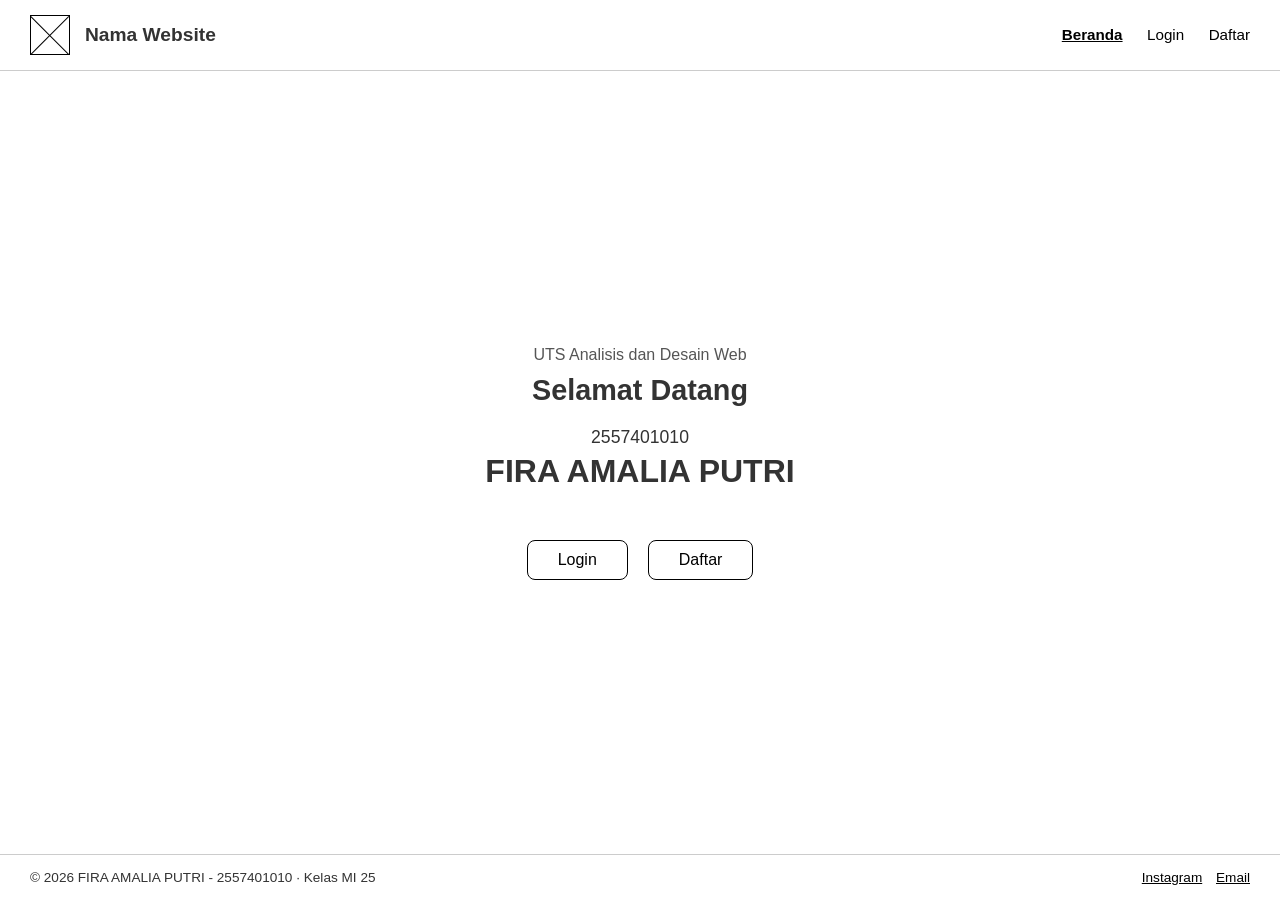
<file: index.html>
<!DOCTYPE html>
<html lang="id">
<head>
    <meta charset="UTF-8">
    <meta name="viewport" content="width=device-width, initial-scale=1.0">
    <title>Beranda - Selamat Datang</title>
    <link rel="stylesheet" href="style.css">
</head>
<body>

    <header>
        <div class="logo-container">
            <div class="logo-box"></div>
            <span class="logo-text">Nama Website</span>
        </div>
        <nav>
            <a href="index.html" class="active">Beranda</a>
            <a href="login.html">Login</a>
            <a href="daftar.html">Daftar</a>
        </nav>
    </header>

    <main>
        <p class="sub-title">UTS Analisis dan Desain Web</p>
        <h1>Selamat Datang</h1>
        <p class="nim-text">2557401010</p>
        <p class="nama-text">FIRA AMALIA PUTRI</p>

        <div class="btn-container">
            <a href="login.html" class="btn">Login</a>
            <a href="daftar.html" class="btn">Daftar</a>
        </div>
    </main>

    <footer>
        <div>© 2026 FIRA AMALIA PUTRI - 2557401010 · Kelas MI 25</div>
        <div>
            <a href="#">Instagram</a>
            <a href="#">Email</a>
        </div>
    </footer>

</body>
</html>
</file>
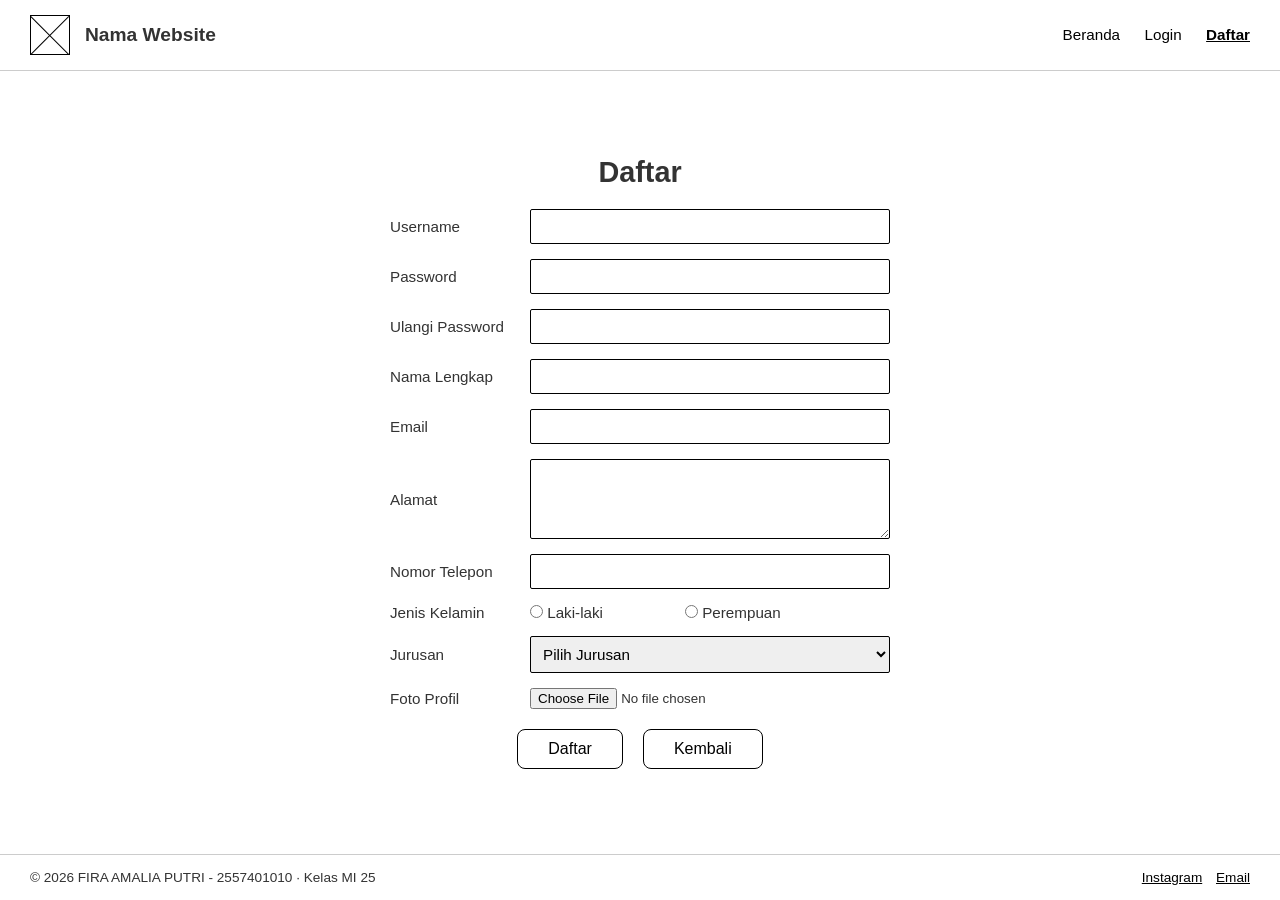
<file: daftar.html>
<!DOCTYPE html>
<html lang="id">
<head>
    <meta charset="UTF-8">
    <meta name="viewport" content="width=device-width, initial-scale=1.0">
    <title>Halaman Daftar</title>
    <link rel="stylesheet" href="style.css">
</head>
<body>

    <header>
        <div class="logo-container">
            <div class="logo-box"></div>
            <span class="logo-text">Nama Website</span>
        </div>
        <nav>
            <a href="index.html">Beranda</a>
            <a href="login.html">Login</a>
            <a href="daftar.html" class="active">Daftar</a>
        </nav>
    </header>

    <main>
        <h1>Daftar</h1>
        
        <form action="login.html" method="GET">
            <div class="form-group">
                <label for="username">Username</label>
                <input type="text" id="username" name="username" required>
            </div>

            <div class="form-group">
                <label for="password">Password</label>
                <input type="password" id="password" name="password" required>
            </div>

            <div class="form-group">
                <label for="ulang_password">Ulangi Password</label>
                <input type="password" id="ulang_password" name="ulang_password" required>
            </div>

            <div class="form-group">
                <label for="nama_lengkap">Nama Lengkap</label>
                <input type="text" id="nama_lengkap" name="nama_lengkap" required>
            </div>

            <div class="form-group">
                <label for="email">Email</label>
                <input type="email" id="email" name="email" required>
            </div>

            <div class="form-group">
                <label for="alamat">Alamat</label>
                <textarea id="alamat" name="alamat"></textarea>
            </div>

            <div class="form-group">
                <label for="telepon">Nomor Telepon</label>
                <input type="tel" id="telepon" name="telepon">
            </div>

            <div class="form-group">
                <label>Jenis Kelamin</label>
                <div class="radio-group">
                    <label><input type="radio" name="gender" value="Laki-laki"> Laki-laki</label>
                    <label><input type="radio" name="gender" value="Perempuan"> Perempuan</label>
                </div>
            </div>

            <div class="form-group">
                <label for="jurusan">Jurusan</label>
                <select id="jurusan" name="jurusan">
                    <option value="">Pilih Jurusan</option>
                    <option value="Manajemen Informatika">Manajemen Informatika</option>
                    <option value="Rekayasa Keamanan Siber">Rekayasa Keamanan Siber</option>
                    <option value="Bisnis Digital">Bisnis Digital</option>
                </select>
            </div>

            <div class="form-group">
                <label for="foto">Foto Profil</label>
                <input type="file" id="foto" name="foto">
            </div>

            <div class="btn-container" style="justify-content: center;">
                <button type="submit" class="btn">Daftar</button>
                <a href="index.html" class="btn">Kembali</a>
            </div>
        </form>
    </main>

    <footer>
        <div>© 2026 FIRA AMALIA PUTRI - 2557401010 · Kelas MI 25</div>
        <div>
            <a href="#">Instagram</a>
            <a href="#">Email</a>
        </div>
    </footer>

</body>
</html>
</file>
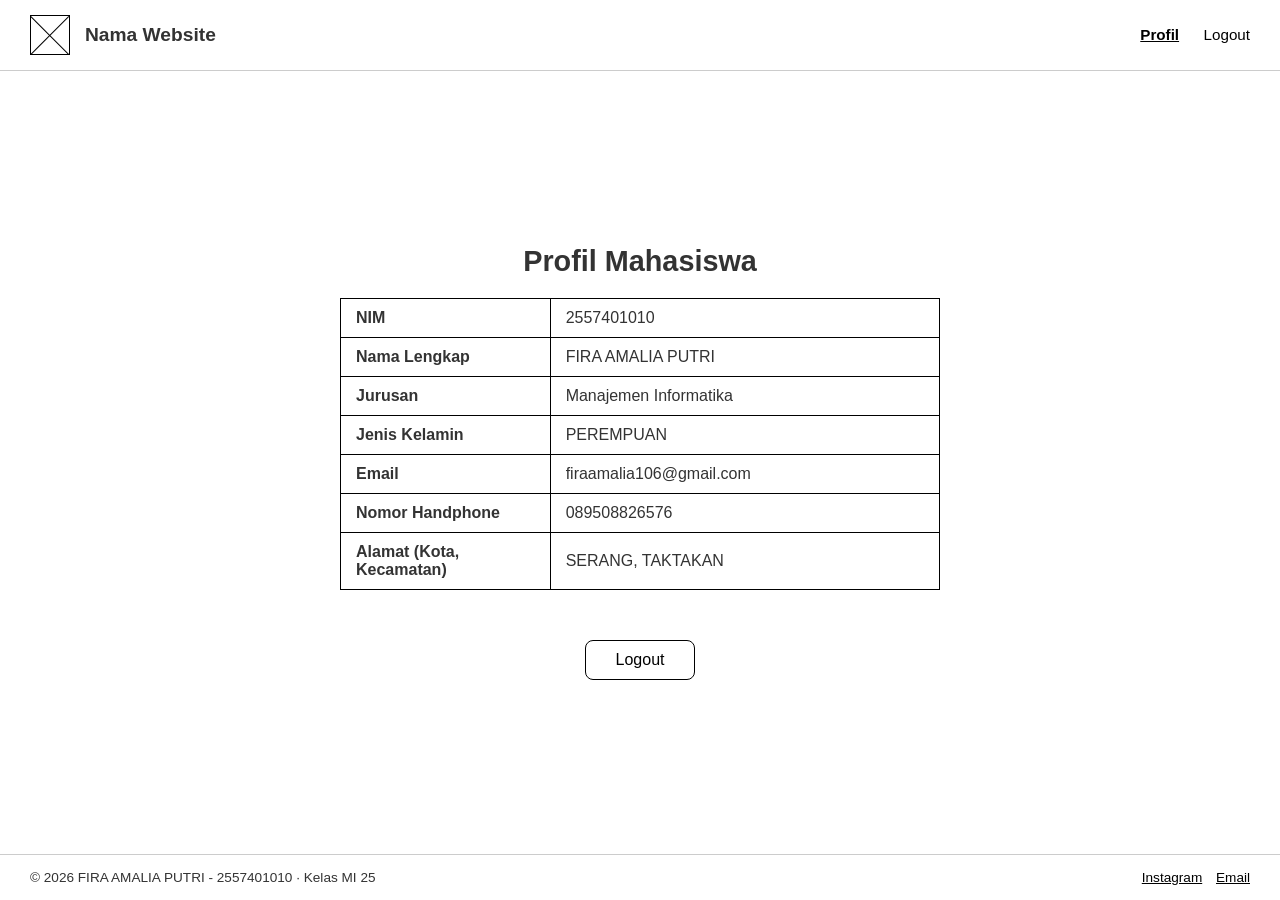
<file: profil.html>
<!DOCTYPE html>
<html lang="id">
<head>
    <meta charset="UTF-8">
    <meta name="viewport" content="width=device-width, initial-scale=1.0">
    <title>Profil Mahasiswa</title>
    <link rel="stylesheet" href="style.css">
</head>
<body>

    <header>
        <div class="logo-container">
            <div class="logo-box"></div>
            <span class="logo-text">Nama Website</span>
        </div>
        <nav>
            <a href="profil.html" class="active">Profil</a>
            <a href="index.html">Logout</a>
        </nav>
    </header>

    <main>
        <h1>Profil Mahasiswa</h1>

        <table class="table-profil">
            <tr>
                <th>NIM</th>
                <td>2557401010</td>
            </tr>
            <tr>
                <th>Nama Lengkap</th>
                <td>FIRA AMALIA PUTRI</td>
            </tr>
            <tr>
                <th>Jurusan</th>
                <td>Manajemen Informatika</td>
            </tr>
            <tr>
                <th>Jenis Kelamin</th>
                <td>PEREMPUAN</td>
            </tr>
            <tr>
                <th>Email</th>
                <td>firaamalia106@gmail.com</td>
            </tr>
            <tr>
                <th>Nomor Handphone</th>
                <td>089508826576</td>
            </tr>
            <tr>
                <th>Alamat (Kota, Kecamatan)</th>
                <td>SERANG, TAKTAKAN</td>
            </tr>
        </table>

        <div class="btn-container">
            <a href="index.html" class="btn">Logout</a>
        </div>
    </main>

    <footer>
        <div>© 2026 FIRA AMALIA PUTRI - 2557401010 · Kelas MI 25</div>
        <div>
            <a href="#">Instagram</a>
            <a href="#">Email</a>
        </div>
    </footer>

</body>
</html>
</file>
<file: style.css>
* {
    box-sizing: border-box;
    margin: 0;
    padding: 0;
    font-family: Arial, sans-serif;
}

body {
    display: flex;
    flex-direction: column;
    min-height: 100vh;
    background-color: #ffffff;
    color: #333;
}

/* Header & Navigation */
header {
    display: flex;
    justify-content: space-between;
    align-items: center;
    padding: 15px 30px;
    border-bottom: 1px solid #ccc;
}

.logo-container {
    display: flex;
    align-items: center;
    gap: 15px;
}

.logo-box {
    width: 40px;
    height: 40px;
    border: 1px solid #000;
    position: relative;
}

.logo-box::before, .logo-box::after {
    content: '';
    position: absolute;
    top: 0;
    left: 0;
    width: 100%;
    height: 100%;
}

.logo-box::before {
    border-top: 1px solid #000;
    transform: rotate(45deg);
    transform-origin: top left;
    width: 141%;
}

.logo-box::after {
    border-bottom: 1px solid #000;
    transform: rotate(-45deg);
    transform-origin: bottom left;
    width: 141%;
}

.logo-text {
    font-size: 1.2rem;
    font-weight: bold;
}

nav a {
    margin-left: 20px;
    text-decoration: none;
    color: #000;
    font-size: 0.95rem;
}

nav a.active {
    font-weight: bold;
    text-decoration: underline;
}

/* Main Content Layout */
main {
    flex: 1;
    display: flex;
    flex-direction: column;
    align-items: center;
    justify-content: center;
    padding: 40px 20px;
}

/* Typography & Titles */
h1 {
    font-size: 1.8rem;
    margin-bottom: 20px;
    text-align: center;
}

.sub-title {
    font-size: 1rem;
    color: #555;
    margin-bottom: 10px;
}

.nim-text {
    font-size: 1.1rem;
    margin-bottom: 5px;
}

.nama-text {
    font-size: 2rem;
    font-weight: bold;
    margin-bottom: 30px;
}

/* Buttons & Links */
.btn-container {
    display: flex;
    gap: 20px;
    margin-top: 20px;
}

.btn {
    padding: 10px 30px;
    border: 1px solid #000;
    border-radius: 8px;
    background-color: #fff;
    color: #000;
    text-decoration: none;
    font-size: 1rem;
    cursor: pointer;
    text-align: center;
    display: inline-block;
}

.btn:hover {
    background-color: #f0f0f0;
}

/* Forms & Fieldset */
form {
    width: 100%;
    max-width: 500px;
}

fieldset {
    border: 1px solid #000;
    padding: 25px;
    border-radius: 4px;
}

legend {
    padding: 0 10px;
    font-size: 1.1rem;
}

.form-group {
    display: flex;
    margin-bottom: 15px;
    align-items: center;
}

.form-group label {
    width: 140px;
    font-size: 0.95rem;
}

.form-group input[type="text"],
.form-group input[type="password"],
.form-group input[type="email"],
.form-group input[type="tel"],
.form-group select,
.form-group textarea {
    flex: 1;
    padding: 8px;
    border: 1px solid #000;
    border-radius: 2px;
    font-size: 0.95rem;
}

.form-group textarea {
    height: 80px;
    resize: vertical;
}

.radio-group {
    display: flex;
    gap: 15px;
    align-items: center;
}

.checkbox-group {
    margin: 15px 0 20px 140px;
    display: flex;
    align-items: center;
    gap: 8px;
}

/* Tables */
.table-profil {
    width: 100%;
    max-width: 600px;
    border-collapse: collapse;
    margin-bottom: 30px;
}

.table-profil th, 
.table-profil td {
    border: 1px solid #000;
    padding: 10px 15px;
    text-align: left;
}

.table-profil th {
    width: 35%;
    font-weight: bold;
    background-color: #fff;
}

/* Footer */
footer {
    display: flex;
    justify-content: space-between;
    align-items: center;
    padding: 15px 30px;
    border-top: 1px solid #ccc;
    font-size: 0.85rem;
    background-color: #fff;
}

footer a {
    color: #000;
    margin-left: 10px;
    text-decoration: underline;
}
</file>
